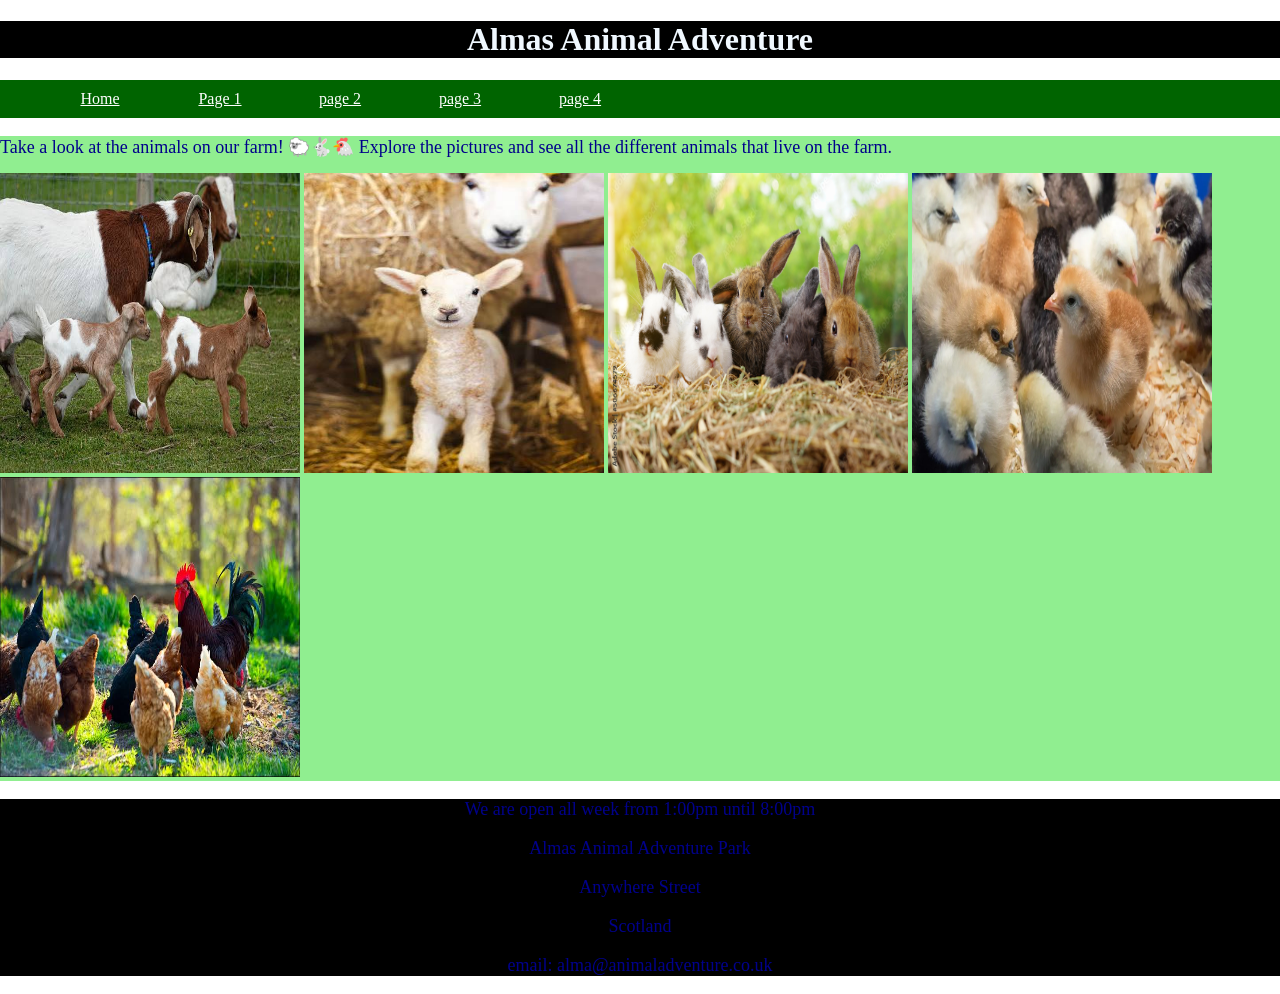
<file: Animals.html>
<!Doctype html>
<html>
<head>
<Title> Fram park</Title>
<link rel="stylesheet" type="text/css" href="styles.css">


 </head>
<body>
<header>
<h1> Almas Animal Adventure </h1>
</header>
<nav>
<ul>
<LI><a href="index.html">Home</a></LI>
<li><a href="Animals.html">Page 1</a></li>
<li><a href="page2.html">page 2</a></li>
<li><a href="page 3.html">page 3</a></li>
<li><a href="page4.html">page 4</a></li>
</ul>


</nav>
<main>
<p>
Take a look at the animals on our farm! 🐑🐇🐔 Explore the pictures and see all the different animals that live on the farm.</p>
<img src= "goats.jpg" height = "300px" width = "300px">
<img src= "sheeps.jpg" height = "300px" width = "300px">
<img src= "rabbits.jpg" height = "300px" width = "300px">
<img src= "chicks.jpg" height = "300px" width = "300px">
<img src= "hens.jpg" height = "300px" width = "300px">
</main>
<footer> 
	<center><p> We are open all week from 1:00pm until 8:00pm </p>
		<p>Almas Animal Adventure Park</p>
	<p>Anywhere Street</p>
		<p>Scotland</p>
		<p>email: alma@animaladventure.co.uk</center></p>
</body>

</html>
</file>
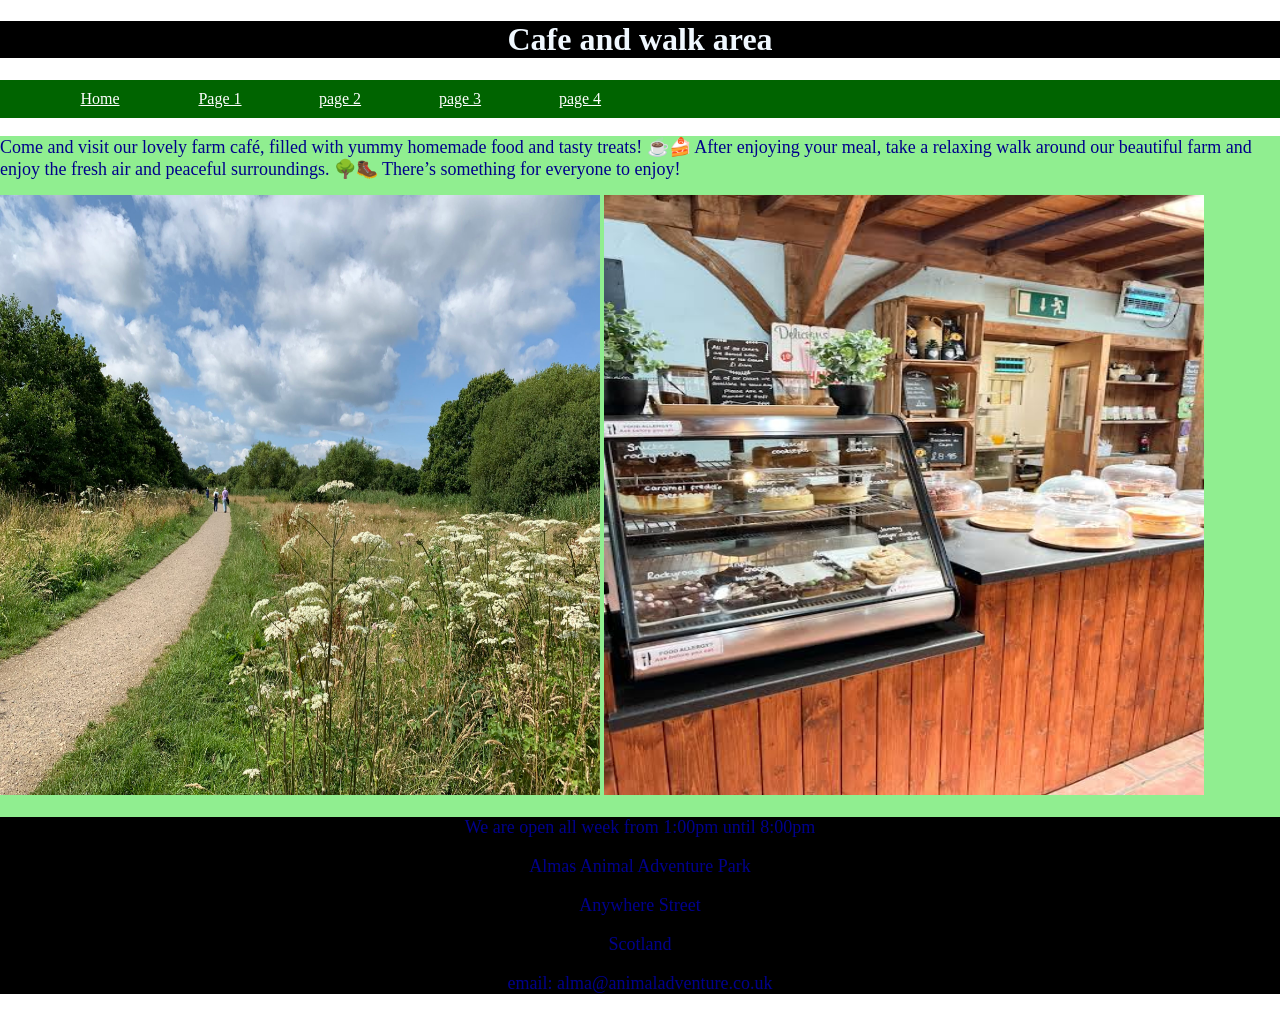
<file: page 3.html>
<!Doctype html>
<html>
<head>
<Title> Fram park</Title>
<link rel="stylesheet" type="text/css" href="styles.css">


 </head>
<body>
<header>
<h1> Cafe and walk area  </h1>
</header>
<nav>
<ul>
<LI><a href="index.html">Home</a></LI>
<li><a href="Animals.html">Page 1</a></li>
<li><a href="page2.html">page 2</a></li>
<li><a href="page 3.html">page 3</a></li>
<li><a href="page4.html">page 4</a></li>
</ul>


</nav>
<main>
<p>Come and visit our lovely farm café, filled with yummy homemade food and tasty treats! ☕🍰 After enjoying your meal, take a relaxing walk around our beautiful farm and enjoy the fresh air and peaceful surroundings. 🌳🥾 There’s something for everyone to enjoy!</p>
<img src= "walk area.jpg" height = "600px" width = "600px">
<img src= "cafe.jpg" height = "600px" width = "600px">

<footer> 
	<center><p> We are open all week from 1:00pm until 8:00pm </p>
		<p>Almas Animal Adventure Park</p>
	<p>Anywhere Street</p>
		<p>Scotland</p>
		<p>email: alma@animaladventure.co.uk</center></p>
</body>
</html>
</file>
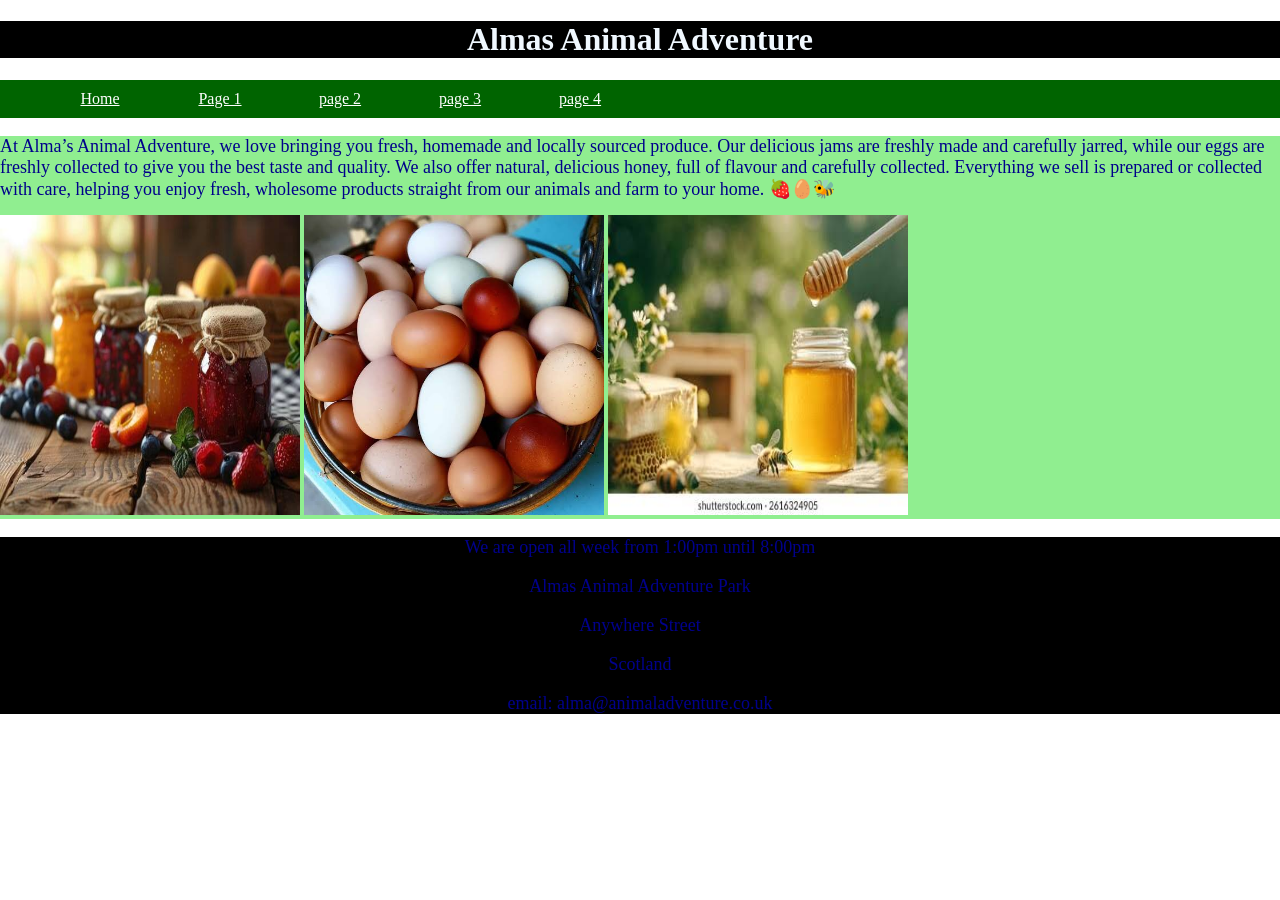
<file: page2.html>
<!Doctype html>
<html>
<head>
<Title> Fram park</Title>
<link rel="stylesheet" type="text/css" href="styles.css">


 </head>
<body>
<header>
<h1> Almas Animal Adventure </h1>
</header>
<nav>
<ul>
<LI><a href="index.html">Home</a></LI>
<li><a href="Animals.html">Page 1</a></li>
<li><a href="page2.html">page 2</a></li>
<li><a href="page 3.html">page 3</a></li>
<li><a href="page4.html">page 4</a></li>
</ul>


</nav>
<main>
<p>
  At Alma’s Animal Adventure, we love bringing you fresh, homemade and locally sourced produce. Our delicious jams are freshly made and carefully jarred, while our eggs are freshly collected to give you the best taste and quality. We also offer natural, delicious honey, full of flavour and carefully collected. Everything we sell is prepared or collected with care, helping you enjoy fresh, wholesome products straight from our animals and farm to your home. 🍓🥚🐝</p>

<img src= "jams.jpg" height = "300px" width = "300px">
<img src= "eggs.jpg" height = "300px" width = "300px">
<img src= "honey.jpg" height = "300px" width = "300px">

</main>
<footer> 
	<center><p> We are open all week from 1:00pm until 8:00pm </p>
		<p>Almas Animal Adventure Park</p>
	<p>Anywhere Street</p>
		<p>Scotland</p>
		<p>email: alma@animaladventure.co.uk</center></p>
</body>
</html>
</file>
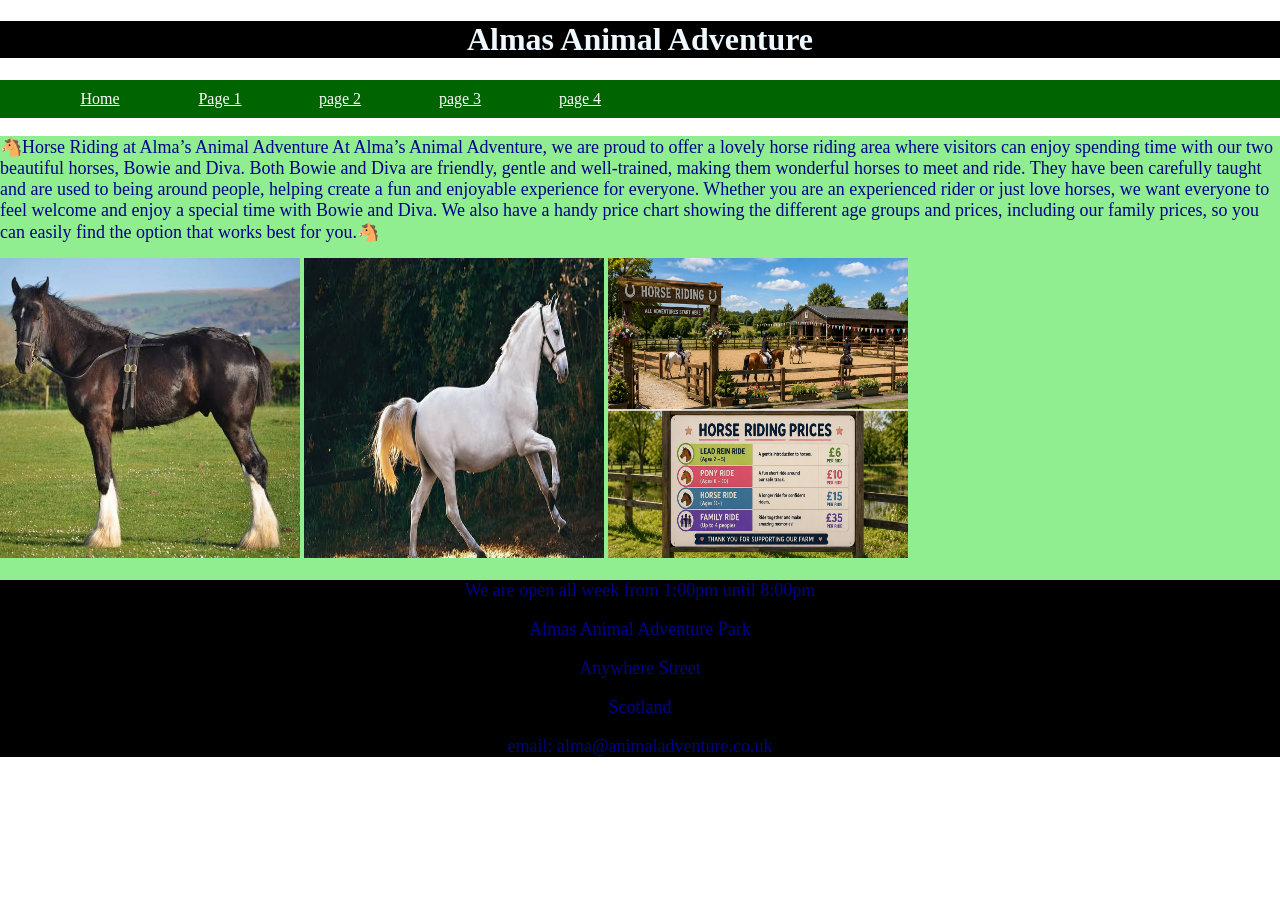
<file: Page4.html>
<!Doctype html>
<html>
<head>
<Title> Farm park</Title>
<link rel="stylesheet" type="text/css" href="styles.css">


 </head>
<body>
<header>
<h1> Almas Animal Adventure </h1>
</header>
<nav>
<ul>
<LI><a href="index.html">Home</a></LI>
<li><a href="Animals.html">Page 1</a></li>
<li><a href="page2.html">page 2</a></li>
<li><a href="page 3.html">page 3</a></li>
<li><a href="page4.html">page 4</a></li>
</ul>


</nav>
<main>
<p>
🐴Horse Riding at Alma’s Animal Adventure

At Alma’s Animal Adventure, we are proud to offer a lovely horse riding area where visitors can enjoy spending time with our two beautiful horses, Bowie and Diva. Both Bowie and Diva are friendly, gentle and well-trained, making them wonderful horses to meet and ride. They have been carefully taught and are used to being around people, helping create a fun and enjoyable experience for everyone. Whether you are an experienced rider or just love horses, we want everyone to feel welcome and enjoy a special time with Bowie and Diva. We also have a handy price chart showing the different age groups and prices, including our family prices, so you can easily find the option that works best for you.🐴</p>

<img src= "bowie.jpg" height = "300px" width = "300px">
<img src= "diva.jpg" height = "300px" width = "300px">
<img src= "Horse riding.jpg" height = "300px" width = "300px">

<footer> 
	<center><p> We are open all week from 1:00pm until 8:00pm </p>
		<p>Almas Animal Adventure Park</p>
	<p>Anywhere Street</p>
		<p>Scotland</p>
		<p>email: alma@animaladventure.co.uk</center></p>
</body>

</html>
</file>
<file: styles.css>
/*Background colours */
header, footer {background-color:black;}
nav {background-color:darkgreen;}
main {background-color:lightgreen;}

/*Text Properties */
h1 {font-size:32px;
	color:aliceblue;
	font-family: Tahoma;
text-align: center;}

/* Navigation List Properties */
nav ul {list-style-type:none}
a {color:white;font-family: Tahoma;}
Nav ul li {Float:left;width:120px;text-align:center}
nav ul li a {display:block;padding:10px}
nav ul li a:hover {background-color:#edd9c0;color:#7d4627}

nav {height:38px}



/*Margins */
nav, main, footer {margin-top:5px}
section {margin:5px}
body {margin:auto}

p {margin-bottom:15px}

P {
	color:darkblue;
	font-size: 18px;
	font-family: Tahoma;

}
</file>
